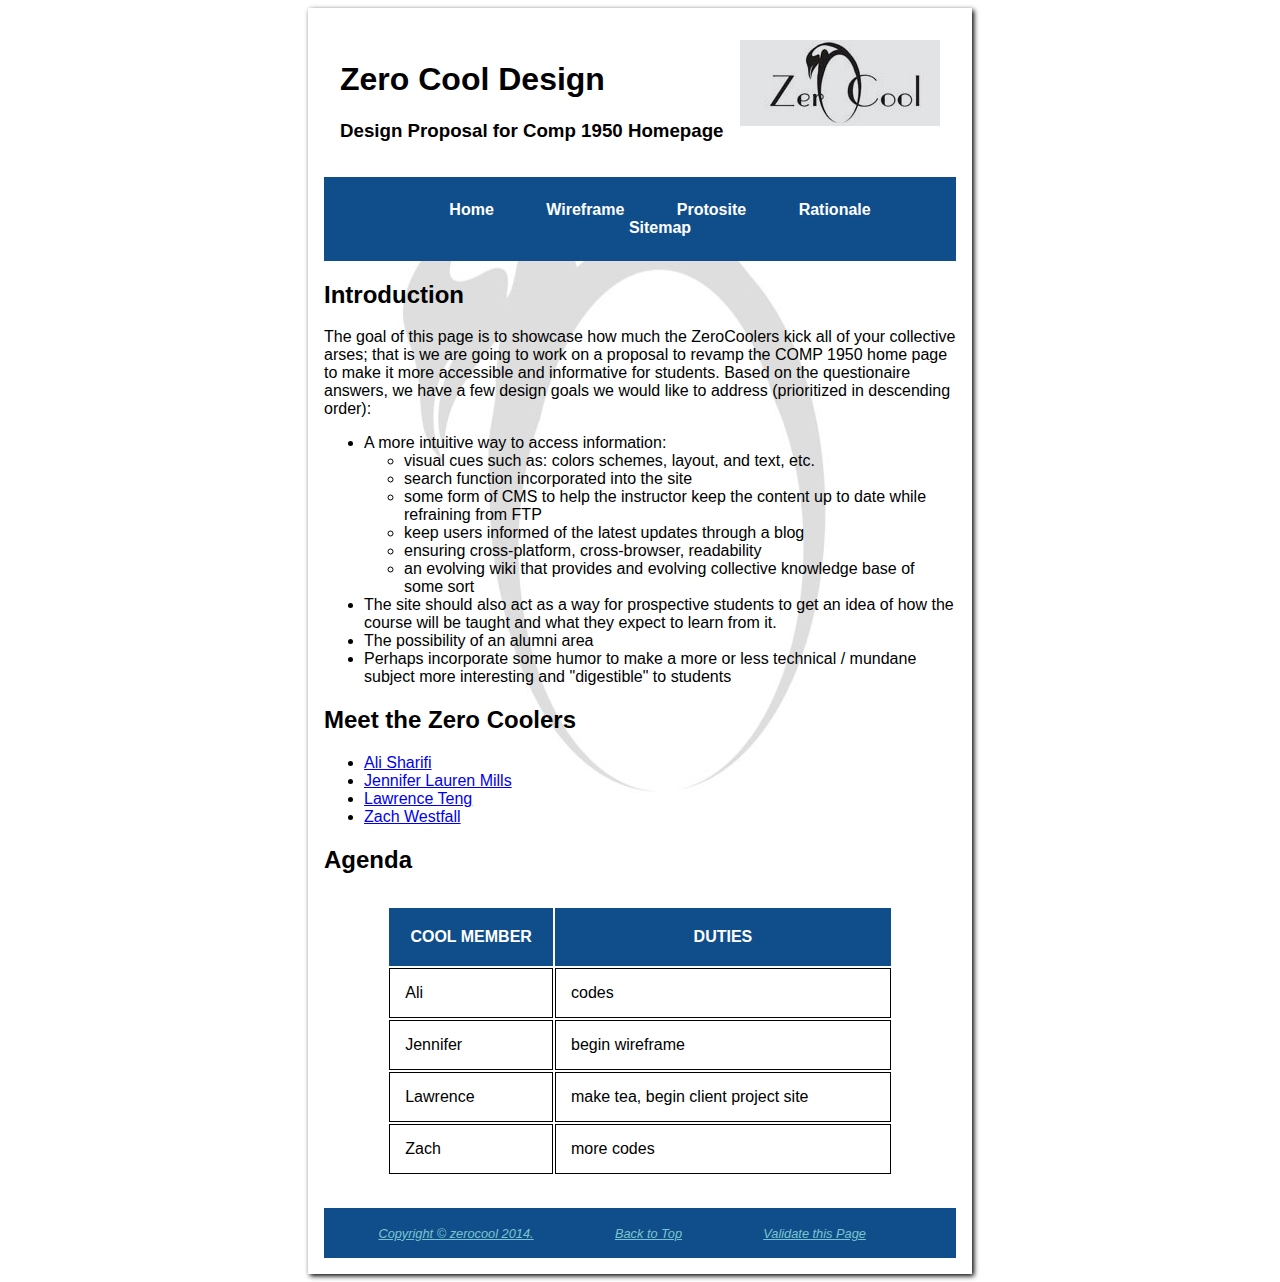
<file: index.html>
<!DOCTYPE html>
<html lang="en">
<head>
	<meta charset="UTF-8">

	<title>Zero Cool</title>


	<link rel="stylesheet" href="zerostyle.css">
</head>

<body>

	<div id="container">

		<header>
			<img src="images/logo.jpg" alt="zero cool's logo">

			<h1 id="top">Zero Cool Design</h1>
			<h3>Design Proposal for Comp 1950 Homepage </h3>

		</header>



		<nav>

			<ul>
				<li><a href="index.html">Home</a> </li>
				<li><a href="#">Wireframe</a> </li>
				<li><a href="#">Protosite</a> </li>
				<li><a href="rationale.html">Rationale</a></li>
				<li><a href="#">Sitemap</a></li>
			</ul>

		</nav>


		<div id="content">

			<article>

				<h2>Introduction</h2>

				<p>
					The goal of this page is to showcase how much the ZeroCoolers kick all of your collective arses; that is we are going to work on a proposal to revamp the COMP 1950 home page to make it more accessible and informative for students.  Based on the questionaire answers, we have a few design goals we would like to address (prioritized in descending order):
				</p>

				<ul>
					<li>A more intuitive way to access information:
	<ul>
		<li>visual cues such as: colors schemes, layout, and text, etc.</li>
		<li>search function incorporated into the site</li>
		<li>some form of CMS to help the instructor keep the content up to date while refraining from FTP</li>
		<li>keep users informed of the latest updates through a blog</li>
		<li>ensuring cross-platform, cross-browser, readability</li>
		<li>an evolving wiki that provides and evolving collective knowledge base of some sort</li>
	</ul>
					</li>
					<li>The site should also act as a way for prospective students to get an idea of how the course will be taught and what they expect to learn from it.</li>
					<li>The possibility of an alumni area</li>
					<li>Perhaps incorporate some humor to make a more or less technical / mundane subject more interesting and "digestible" to students</li>
				</ul>



			</article>

			<article id="coolers">

				<h2>Meet the Zero Coolers</h2>

				<ul>
					<li><a href="http://students.thenet.ca/asharifi/">Ali Sharifi</a> </li>
					<li><a href="http://students.thenet.ca/jmills/">Jennifer Lauren Mills</a> </li>
					<li><a href="http://students.thenet.ca/lteng/index.html">Lawrence Teng</a> </li>
					<li><a href="http://students.thenet.ca/zwestfall/">Zach Westfall</a></li>
				</ul>

			</article>

			<article id="agenda">

				<h2>Agenda</h2>

				<div id="table">
					<table>
						<tr>
							<th>COOL MEMBER</th>
							<th>DUTIES</th>
						</tr>
						<tr>
							<td>Ali</td>
							<td>codes</td>
						</tr>
						<tr>
							<td>Jennifer</td>
							<td>begin wireframe </td>
						</tr>
						<tr>
							<td>Lawrence</td>
							<td>make tea, begin client project site</td>
						</tr>
						<tr>
							<td>Zach</td>
							<td>more codes</td>
						</tr>

					</table>

				</div>
				<!--/table-->

			</article>






			<footer>

				<a href="mailto:teamzerocool@thenet.ca">Copyright &copy; zerocool 2014.</a>

				<a href="#top">Back to Top</a>

				<a href="http://validator.w3.org/check?uri=referer">Validate this Page</a>

			</footer>

		</div>
		<!--/content-->

	</div>
	<!--/container-->

</body>

</html>
</file>
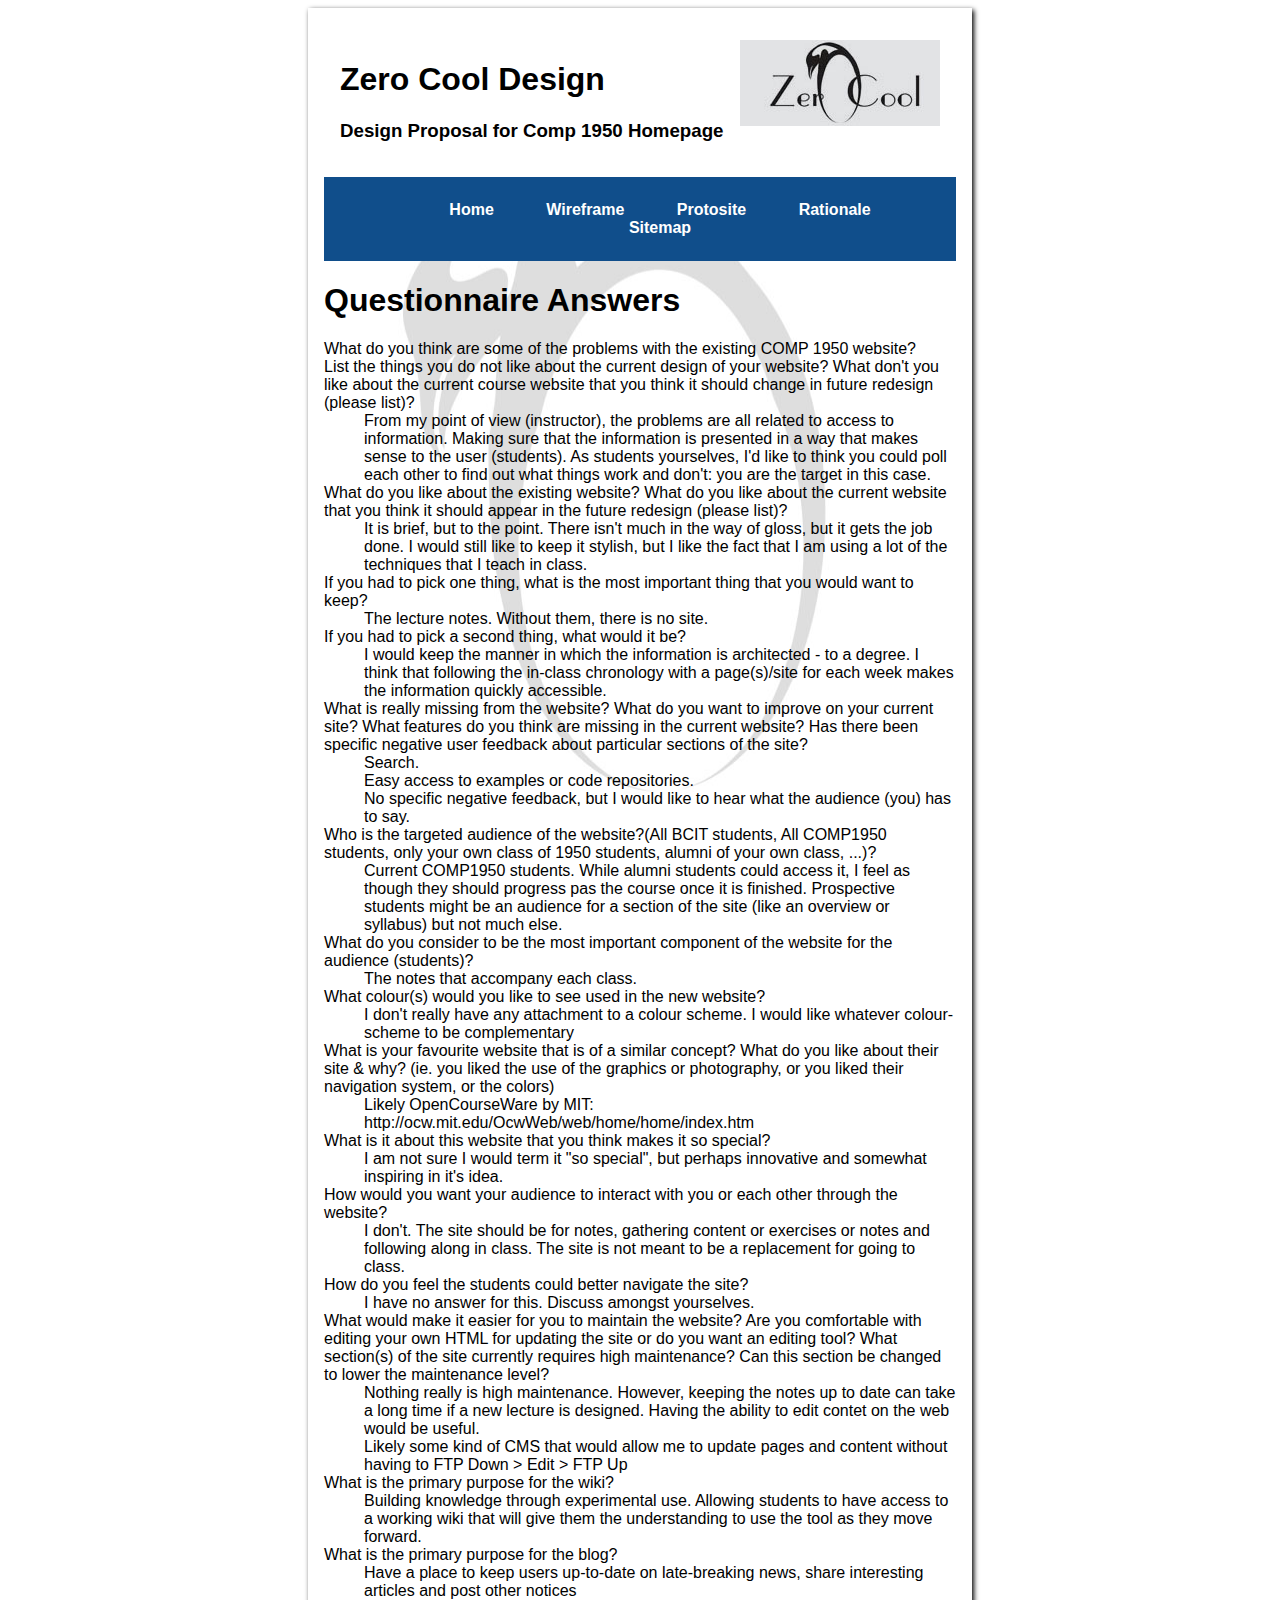
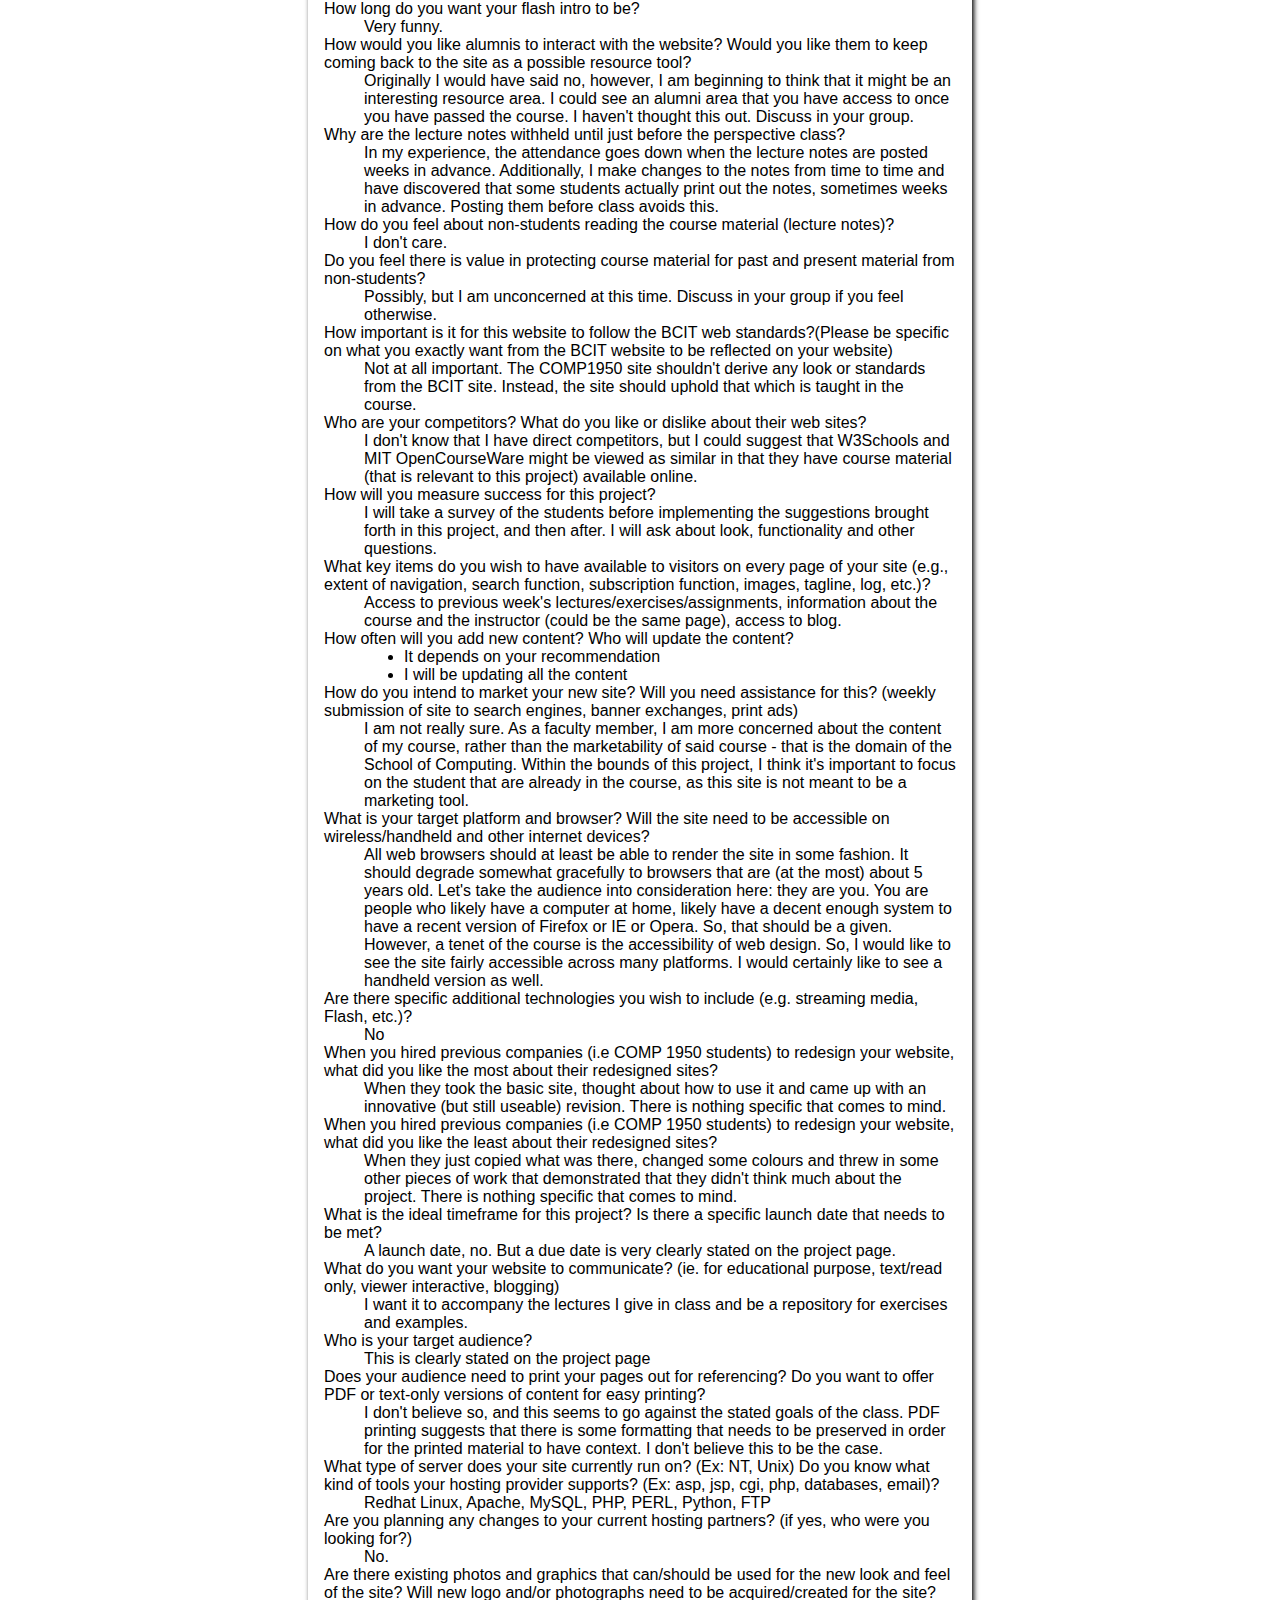
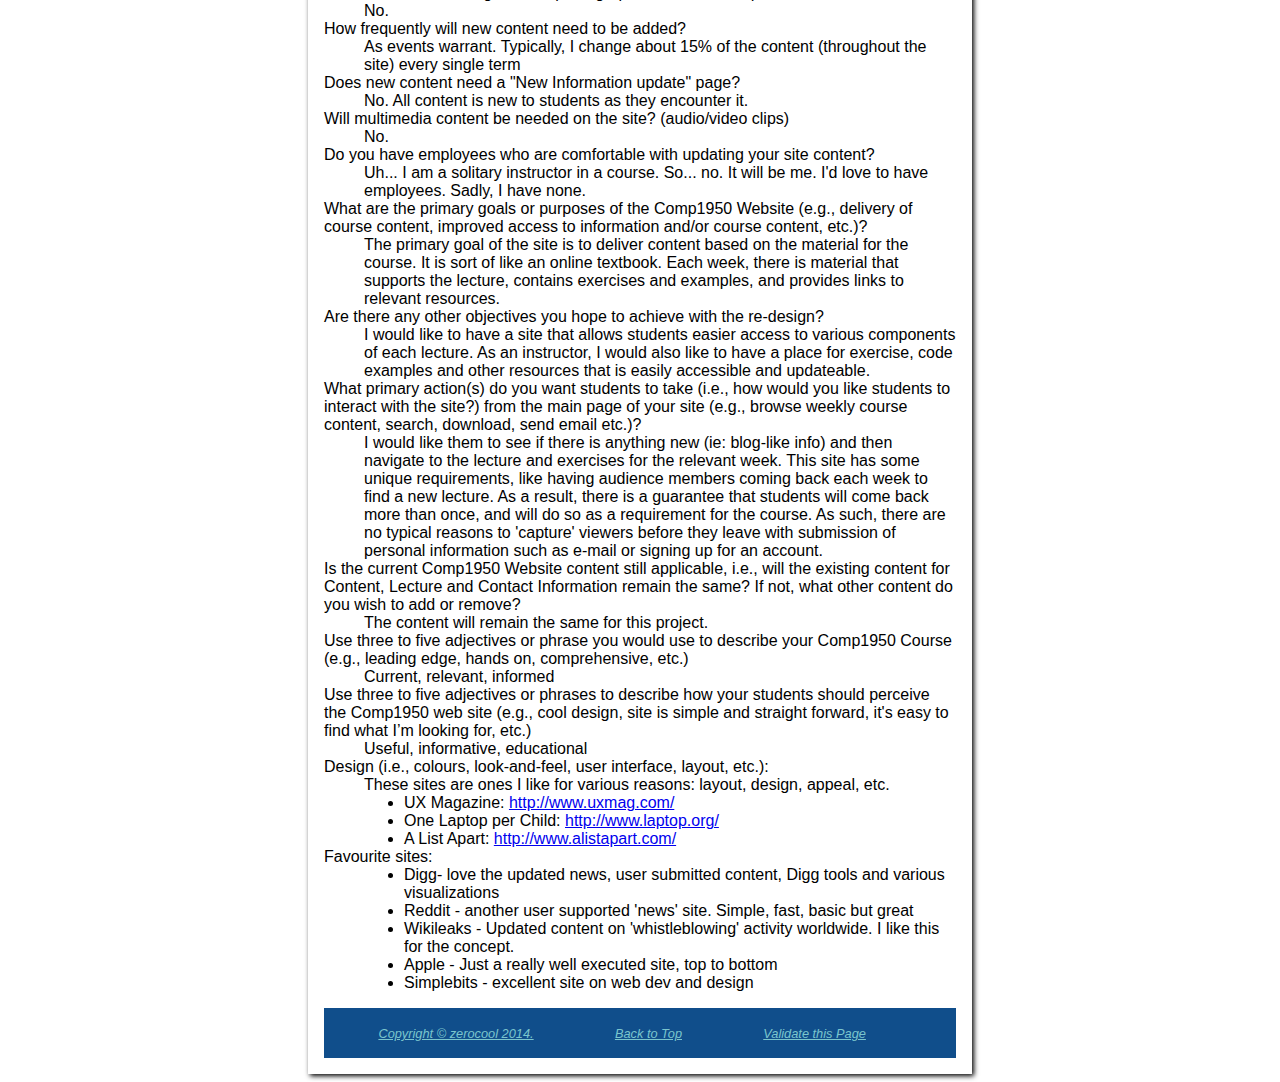
<file: questionaire.html>
<!DOCTYPE html>
<html lang="en">
<head>
    <meta charset="UTF-8">

    <title>Zero Cool</title>


    <link rel="stylesheet" href="zerostyle.css">
</head>

<body>

    <div id="container">

        <header>
            <img src="images/logo.jpg" alt="zero cool's logo">

            <h1 id="top">Zero Cool Design</h1>
            <h3>Design Proposal for Comp 1950 Homepage </h3>

        </header>



        <nav>

            <ul>
                <li><a href="index.html">Home</a> </li>
                <li><a href="wireframe.html">Wireframe</a> </li>
                <li><a href="protosite/index.html">Protosite</a></li>
                <li><a href="rationale.html">Rationale</a></li>
                <li><a href="#">Sitemap</a></li>
            </ul>

        </nav>


        <div id="content">

            <h1>Questionnaire Answers</h1>

            <dl>
                <dt>What do you think are some of the problems with the existing COMP 1950 website? 
                </dt>
                <dt>List the things you do not like about the current design of your website?  What don't you like about the current course website that you think it should change in future redesign (please list)?</dt>

                <dd>From my point of view (instructor), the problems are all related to access to information.  Making sure that the information is presented in a way that makes sense to the user (students). As students yourselves, I'd like to think you could poll each other to find out what things work and don't: you are the target in this case.</dd>




                <dt>What do you like about the existing website?  What do you like about the current website that you think it should appear in the future redesign (please list)?</dt>

                <dd>It is brief, but to the point.  There isn't much in the way of gloss, but it gets the job done.  I would still like to keep it stylish, but I like the fact that I am using a lot of the techniques that I teach in class.</dd>


                <dt>If you had to pick one thing, what is the most important thing that you would want to keep?</dt>


                <dd>The lecture notes.  Without them, there is no site.</dd>


                <dt>If you had to pick a second thing, what would it be?</dt>

                <dd>I would keep the manner in which the information is architected - to a degree.  I think that following the in-class chronology with a page(s)/site for each week makes the information quickly accessible.</dd>


                <dt>What is really missing from the website?
What do you want to improve on your current site?
What features do you think are missing in the current website?
Has there been specific negative user feedback about particular sections of the site?</dt>

                <dd>Search.  
                </dd>

                <dd>Easy access to examples or code repositories.</dd>
                <dd>No specific negative feedback, but I would like to hear what the audience (you) has to say.</dd>


                <dt>Who is the targeted audience of the website?(All BCIT students, All COMP1950 students, only your own class of 1950 students, alumni of your own class, ...)?</dt>

                <dd>Current COMP1950 students.  While alumni students could access it, I feel as though they should progress pas the course once it is finished.  Prospective students might be an audience for a section of the site (like an overview or syllabus) but not much else.</dd>


                <dt>What do you consider to be the most important component of the website for the audience (students)?</dt>

                <dd>The notes that accompany each class.</dd>


                <dt>What colour(s) would you like to see used in the new website?</dt>

                <dd>I don't really have any attachment to a colour scheme.  I would like whatever colour-scheme to be complementary</dd>


                <dt>What is your favourite website that is of a similar concept?
What do you like about their site &amp; why? (ie. you liked the use of the graphics or photography, or you liked their navigation system, or the colors)</dt>

                <dd>Likely OpenCourseWare by MIT: http://ocw.mit.edu/OcwWeb/web/home/home/index.htm</dd>


                <dt>What is it about this website that you think makes it so special?</dt>

                <dd>I am not sure I would term it &quot;so special&quot;, but perhaps innovative and somewhat inspiring in it's idea.</dd>


                <dt>How would you want your audience to interact with you or each other through the website?</dt>

                <dd>I don't.  The site should be for notes, gathering content or exercises or notes and following along in class.  The site is not meant to be a replacement for going to class.</dd>


                <dt>How do you feel the students could better navigate the site?</dt>

                <dd>I have no answer for this.  Discuss amongst yourselves.</dd>


                <dt>What would make it easier for you to maintain the website?  
Are you comfortable with editing your own HTML for updating the site or do you want an editing tool?
What section(s) of the site currently requires high maintenance?
Can this section be changed to lower the maintenance level?</dt>

                <dd>Nothing really is high maintenance.  However, keeping the notes up to date can take a long time if a new lecture is designed.  Having the ability to edit contet on the web would be useful.</dd>

                <dd>Likely some kind of CMS that would allow me to update pages and content without having to FTP Down > Edit > FTP Up</dd>


                <dt>What is the primary purpose for the wiki?</dt>

                <dd>Building knowledge through experimental use.  Allowing students to have access to a working wiki that will give them the understanding to use the tool as they move forward.</dd>


                <dt>What is the primary purpose for the blog?</dt>

                <dd>Have a place to keep users up-to-date on late-breaking news, share interesting articles and post other notices</dd>


                <dt>How long do you want your flash intro to be?</dt>

                <dd>Very funny.</dd>


                <dt>How would you like alumnis to interact with the website? Would you like them to keep coming back to the site as a possible resource tool?</dt>

                <dd>Originally I would have said no, however, I am beginning to think that it might be an interesting resource area.  I could see an alumni area that you have access to once you have passed the course.  I haven't thought this out.  Discuss in your group.</dd>


                <dt>Why are the lecture notes withheld until just before the perspective class?</dt>

                <dd>In my experience, the attendance goes down when the lecture notes are posted weeks in advance.  Additionally, I make changes to the notes from time to time and have discovered that some students actually print out the notes, sometimes weeks in advance.  Posting them before class avoids this.</dd>


                <dt>How do you feel about non-students reading the course material (lecture notes)?</dt>

                <dd>I don't care.</dd>


                <dt>Do you feel there is value in protecting course material for past and present material from non-students?</dt>

                <dd>Possibly, but I am unconcerned at this time.  Discuss in your group if you feel otherwise.</dd>


                <dt>How important is it for this website to follow the BCIT web standards?(Please be specific on what you exactly want from the BCIT website to be reflected on your website)</dt>

                <dd>Not at all important.  The COMP1950 site shouldn't derive any look or standards from the BCIT site.  Instead, the site should uphold that which is taught in the course.</dd>



                <dt>Who are your competitors?  What do you like or dislike about their web sites?</dt>

                <dd>I don't know that I have direct competitors, but I could suggest that W3Schools and MIT OpenCourseWare might be viewed as similar in that they have course material (that is relevant to this project) available online.</dd>


                <dt>How will you measure success for this project?</dt>

                <dd>I will take a survey of the students before implementing the suggestions brought forth in this project, and then after.  I will ask about look, functionality and other questions.</dd>


                <dt>What key items do you wish to have available to visitors on every page of your site (e.g., extent of navigation, search function, subscription function, images, tagline, log, etc.)?</dt>

                <dd>Access to previous week's lectures/exercises/assignments, information about the course and the instructor (could be the same page), access to blog.</dd>


                <dt>How often will you add new content?  Who will update the content?</dt>

                <dd>
                    <ul>
                        <li>It depends on your recommendation</li>
                        <li>I will be updating all the content</li>
                    </ul>
                </dd>


                <dt>How do you intend to market your new site? Will you need assistance for this? (weekly submission of site to search engines, banner exchanges, print ads)</dt>

                <dd>I am not really sure.  As a faculty member, I am more concerned about the content of my course, rather than the marketability of said course - that is the domain of the School of Computing.  Within the bounds of this project, I think it's important to focus on the student that are already in the course, as this site is not meant to be a marketing tool.</dd>


                <dt>What is your target platform and browser?  Will the site need to be accessible on wireless/handheld and other internet devices?</dt>

                <dd>All web browsers should at least be able to render the site in some fashion.  It should degrade somewhat gracefully to browsers that are (at the most) about 5 years old.  Let's take the audience into consideration here: they are you.  You are people who likely have a computer at home, likely have a decent enough system to have a recent version of Firefox or IE or Opera.  So, that should be a given.  However, a tenet of the course is the accessibility of web design.  So, I would like to see the site fairly accessible across many platforms.  I would certainly like to see a handheld version as well.</dd>


                <dt>Are there specific additional technologies you wish to include (e.g. streaming media, Flash, etc.)?</dt>

                <dd>No</dd>


                <dt>When you hired previous companies (i.e COMP 1950 students) to redesign your website, what did you like the most about their redesigned sites?</dt>

                <dd>When they took the basic site, thought about how to use it and came up with an innovative (but still useable) revision.  There is nothing specific that comes to mind.</dd>


                <dt>When you hired previous companies (i.e COMP 1950 students) to redesign your website, what did you like the least about their redesigned sites?</dt>

                <dd>When they just copied what was there, changed some colours and threw in some other pieces of work that demonstrated that they didn't think much about the project.   There is nothing specific that comes to mind.</dd>


                <dt>What is the ideal timeframe for this project? Is there a specific launch date that needs to be met?</dt>

                <dd>A launch date, no.  But a due date is very clearly stated on the project page.</dd>


                <dt>What do you want your website to communicate? (ie. for educational purpose, text/read only, viewer interactive, blogging)</dt>

                <dd>I want it to accompany the lectures I give in class and be a repository for exercises and examples.</dd>


                <dt>Who is your target audience?</dt>

                <dd>This is clearly stated on the project page</dd>


                <dt>Does your audience need to print your pages out for referencing?
Do you want to offer PDF or text-only versions of content for easy printing?</dt>

                <dd>I don't believe so, and this seems to go against the stated goals of the class.  PDF printing suggests that there is some formatting that needs to be preserved in order for the printed material to have context. I don't believe this to be the case.</dd>


                <dt>What type of server does your site currently run on? (Ex: NT, Unix) Do you know what kind of tools your hosting provider supports? (Ex: asp, jsp, cgi, php, databases, email)?</dt>

                <dd>Redhat Linux, Apache, MySQL, PHP, PERL, Python, FTP</dd>


                <dt>Are you planning any changes to your current hosting partners? (if yes, who were you looking for?)</dt>

                <dd>No.</dd>



                <dt>Are there existing photos and graphics that can/should be used for the new look and feel of the site? Will new logo and/or photographs need to be acquired/created for the site?</dt>

                <dd>No.</dd>


                <dt>How frequently will new content need to be added?</dt>

                <dd>As events warrant.  Typically, I change about 15% of the content (throughout the site) every single term</dd>


                <dt>Does new content need a &quot;New Information update&quot; page?</dt>

                <dd>No.  All content is new to students as they encounter it.</dd>


                <dt>Will multimedia content be needed on the site? (audio/video clips)</dt>

                <dd>No.</dd>


                <dt>Do you have employees who are comfortable with updating your site content?</dt>

                <dd>Uh... I am a solitary instructor in a course.  So... no.  It will be me.  I'd love to have employees.  Sadly, I have none.</dd>


                <dt>What are the primary goals or purposes of the Comp1950 Website (e.g., delivery of course content, improved access to information and/or course content, etc.)?</dt>

                <dd>The primary goal of the site is to deliver content based on the material for the course.  It is sort of like an online textbook.  Each week, there is material that supports the lecture, contains exercises and examples, and provides links to relevant resources.</dd>


                <dt>Are there any other objectives you hope to achieve with the re-design?</dt>

                <dd>I would like to have a site that allows students easier access to various components of each lecture.  As an instructor, I would also like to have a place for exercise, code examples and other resources that is easily accessible and updateable.</dd>



                <dt>What primary action(s) do you want students to take (i.e., how would you like students to interact with the site?) from the main page of your site (e.g., browse weekly course content, search, download, send email etc.)?</dt>

                <dd>I would like them to see if there is anything new (ie: blog-like info) and then navigate to the lecture and exercises for the relevant week.
This site has some unique requirements, like having audience members coming back each week to find a new lecture.  As a result, there is a guarantee that students will come back more than once, and will do so as a requirement for the course.  As such, there are no typical reasons to 'capture' viewers before they leave with submission of personal information such as e-mail or signing up for an account.</dd>



                <dt>Is the current Comp1950 Website content still applicable, i.e., will the existing content for Content, Lecture and Contact Information remain the same? If not, what other content do you wish to add or remove?</dt>

                <dd>The content will remain the same for this project.</dd>


                <dt>Use three to five adjectives or phrase you would use to describe your Comp1950 Course (e.g., leading edge, hands on, comprehensive, etc.)</dt>

                <dd>Current, relevant, informed</dd>


                <dt>Use three to five adjectives or phrases to describe how your students should perceive the Comp1950 web site (e.g., cool design, site is simple and straight forward, it&apos;s easy to find what I’m looking for, etc.)</dt>

                <dd>Useful, informative, educational</dd>


                <dt>Design (i.e., colours, look-and-feel, user interface, layout, etc.):</dt>
                <dd>These sites are ones I like for various reasons: layout, design, appeal, etc.

                    <ul>
                        <li>UX Magazine: <a href="http://www.uxmag.com/">http://www.uxmag.com/</a></li>
                        <li>One Laptop per Child: <a href="http://www.laptop.org/">http://www.laptop.org/</a></li>
                        <li>A List Apart: <a href="http://www.alistapart.com/">http://www.alistapart.com/</a></li>
                    </ul>
                </dd>


                <dt>Favourite sites:</dt>

                <dd>
                    <ul>
                        <li>Digg- love the updated news, user submitted content, Digg tools and various visualizations</li>
                        <li>Reddit - another user supported 'news' site.  Simple, fast, basic but great</li>
                        <li>Wikileaks - Updated content on 'whistleblowing' activity worldwide.  I like this for the concept.</li>
                        <li>Apple - Just a really well executed site, top to bottom</li>
                        <li>Simplebits - excellent site on web dev and design</li>
                    </ul>
                </dd>
            </dl>



            <footer>

                <a href="mailto:teamzerocool@thenet.ca">Copyright &copy; zerocool 2014.</a>

                <a href="#top">Back to Top</a>

                <a href="http://validator.w3.org/check?uri=referer">Validate this Page</a>

            </footer>

        </div>
        <!--/content-->

    </div>
    <!--/container-->

</body>

</html>
</file>
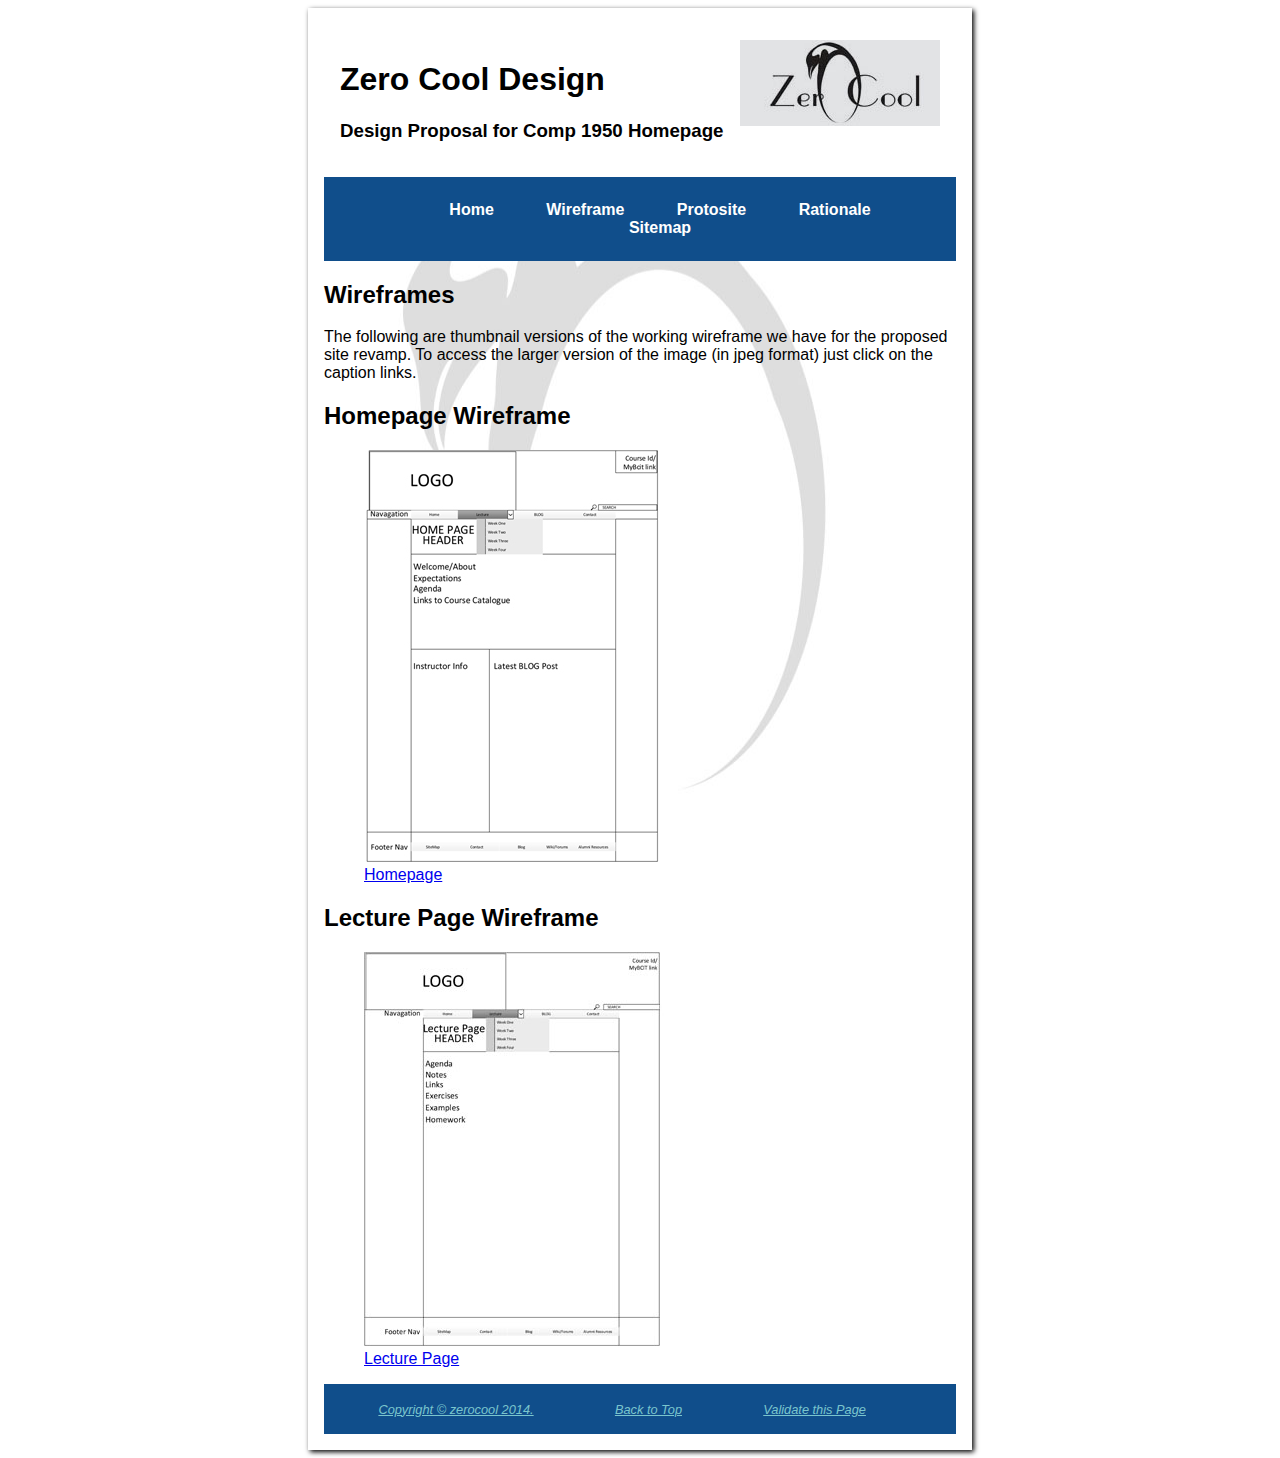
<file: wireframe.html>
<!DOCTYPE html>
<html lang="en">
<head>
    <meta charset="UTF-8">

    <title>Zero Cool</title>


    <link rel="stylesheet" href="zerostyle.css">
</head>

<body>

    <div id="container">

        <header>
            <img src="images/logo.jpg" alt="zero cool's logo">

            <h1 id="top">Zero Cool Design</h1>
            <h3>Design Proposal for Comp 1950 Homepage </h3>

        </header>



        <nav>

            <ul>
                <li><a href="index.html">Home</a> </li>
                <li><a href="wireframe.html">Wireframe</a> </li>
                <li><a href="protosite/index.html">Protosite</a></li>
                <li><a href="rationale.html">Rationale</a></li>
                <li><a href="#">Sitemap</a></li>
            </ul>

        </nav>


        <div id="content">

            <h2>Wireframes</h2>

            <p>The following are thumbnail versions of the working wireframe we have for the proposed site revamp.  To access the larger version of the image (in jpeg format) just click on the caption links.</p>


            <article class="wireframe">
                <h2>Homepage Wireframe</h2>

                <figure>
                    <img src="images/t_wireframehomepage.jpg" alt="homepage wireframe" />
                    <figcaption><a href="images/wireframehomepage.jpg">Homepage</a> </figcaption>
                </figure>

            </article>



            <article class="wireframe">

                <h2>Lecture Page Wireframe</h2>

                <figure>
                    <img src="images/t_wireframelecture.jpg" alt="lecture page wireframe" />
                    <figcaption><a href="images/wireframelecture.jpg">Lecture Page</a> </figcaption>
                </figure>

            </article>






            <footer>

                <a href="mailto:teamzerocool@thenet.ca">Copyright &copy; zerocool 2014.</a>

                <a href="#top">Back to Top</a>

                <a href="http://validator.w3.org/check?uri=referer">Validate this Page</a>

            </footer>

        </div>
        <!--/content-->

    </div>
    <!--/container-->

</body>

</html>
</file>
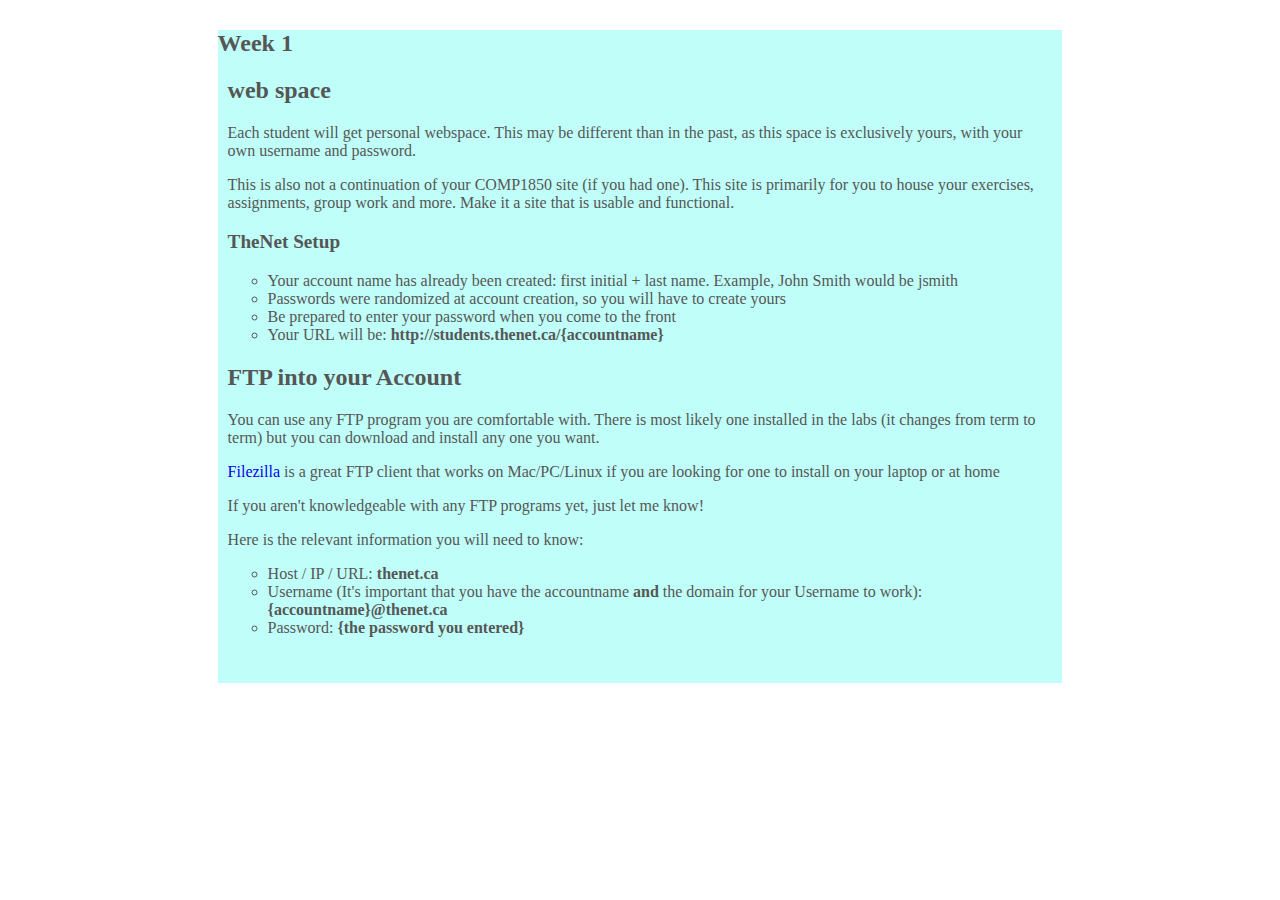
<file: protosite/week1.html>
<!DOCTYPE html>
<html>
<head>
	<meta charset="UTF-8">
	<title>COMP 1950 Week 1</title>
	<link href="css/style.css" rel="stylesheet" type="text/css" />
	<meta name="description" content="Course content for week 1." />
	<link href='http://fonts.googleapis.com/css?family=Arvo:400,700italic' rel='stylesheet' type='text/css'>
</head>

<body>
	

	<section>
		<div id="main">

			<div class="contentheader">
				<h2>Week 1
				</h2>
			</div>

			<article>
				<h2>web space</h2>
			
				<p>Each student will get personal webspace.  This may be different than in the past, as this space is exclusively yours, with your own username and password.</p>

				<p>This is also not a continuation of your COMP1850 site (if you had one).  This site is primarily for you to house your exercises, assignments, group work and more.  Make it a site that is usable and functional.</p>

				<h3>TheNet Setup</h3>
				<ul>
					<li>Your account name has already been created: first initial + last name. Example, John Smith would be jsmith</li>
					<li>Passwords were randomized at account creation, so you will have to create yours</li>
					<li>Be prepared to enter your password when you come to the front
					<li>Your URL will be: <strong>http://students.thenet.ca/{accountname}</strong></li>

				</ul>
				
			</article>

			<article>
				<h2>FTP into your Account</h2>
			
				<p>You can use any FTP program you are comfortable with. There is most likely one installed in the labs (it changes from term to term) but you can download and install any one you want.</p>

				<p><a href="https://filezilla-project.org">Filezilla</a> is a great FTP client that works on Mac/PC/Linux if you are looking for one to install on your laptop or at home</p>
				<p>If you aren't knowledgeable with any FTP programs yet, just let me know!</p>

				<p>Here is the relevant information you will need to know:</p>
				<ul>
					<li>Host / IP / URL: <strong>thenet.ca</strong></li>
					<li>Username (It's important that you have the accountname <strong>and</strong> the domain for your Username to work): <strong>{accountname}@thenet.ca</strong></li>
					<li>Password: <strong>{the password you entered}</strong></li>
				</ul>

			</article>

	

		</div>
	</section>


</body>

</html>
</file>
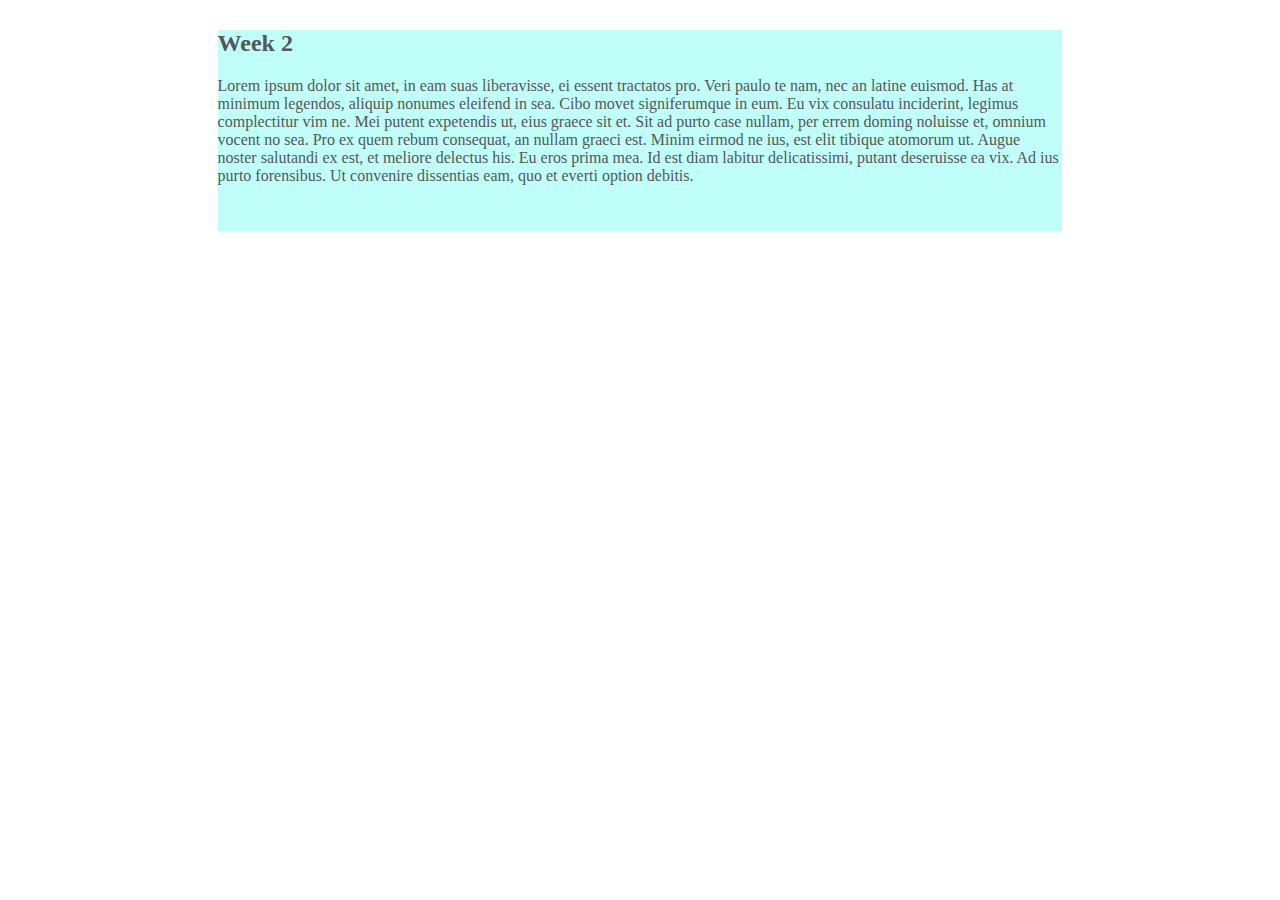
<file: protosite/week2.html>
<!DOCTYPE html>
<html>
<head>
	<meta charset="UTF-8">
	<title>COMP 1950 Week 2</title>
	<link href="css/style.css" rel="stylesheet" type="text/css" />
	<meta name="description" content="Course content for week 2." />
	<script src="http://code.jquery.com/jquery-1.11.1.min.js"></script>
	<script src="scripts/scripts.js"></script>
    <link href='http://fonts.googleapis.com/css?family=Arvo:400,700italic' rel='stylesheet' type='text/css'>
</head>

<body>
	

	<section>
		<div id="main">
			<h2>Week 2
			</h2>
			<p>
				Lorem ipsum dolor sit amet, in eam suas liberavisse, ei essent tractatos pro. Veri paulo te nam, nec an latine euismod. Has at minimum legendos, aliquip nonumes eleifend in sea. Cibo movet signiferumque in eum. Eu vix consulatu inciderint, legimus complectitur vim ne.

			   Mei putent expetendis ut, eius graece sit et. Sit ad purto case nullam, per errem doming noluisse et, omnium vocent no sea. Pro ex quem rebum consequat, an nullam graeci est. Minim eirmod ne ius, est elit tibique atomorum ut. Augue noster salutandi ex est, et meliore delectus his.

			   Eu eros prima mea. Id est diam labitur delicatissimi, putant deseruisse ea vix. Ad ius purto forensibus. Ut convenire dissentias eam, quo et everti option debitis.
			</p>

		</div>
	</section>


</body>

</html>
</file>
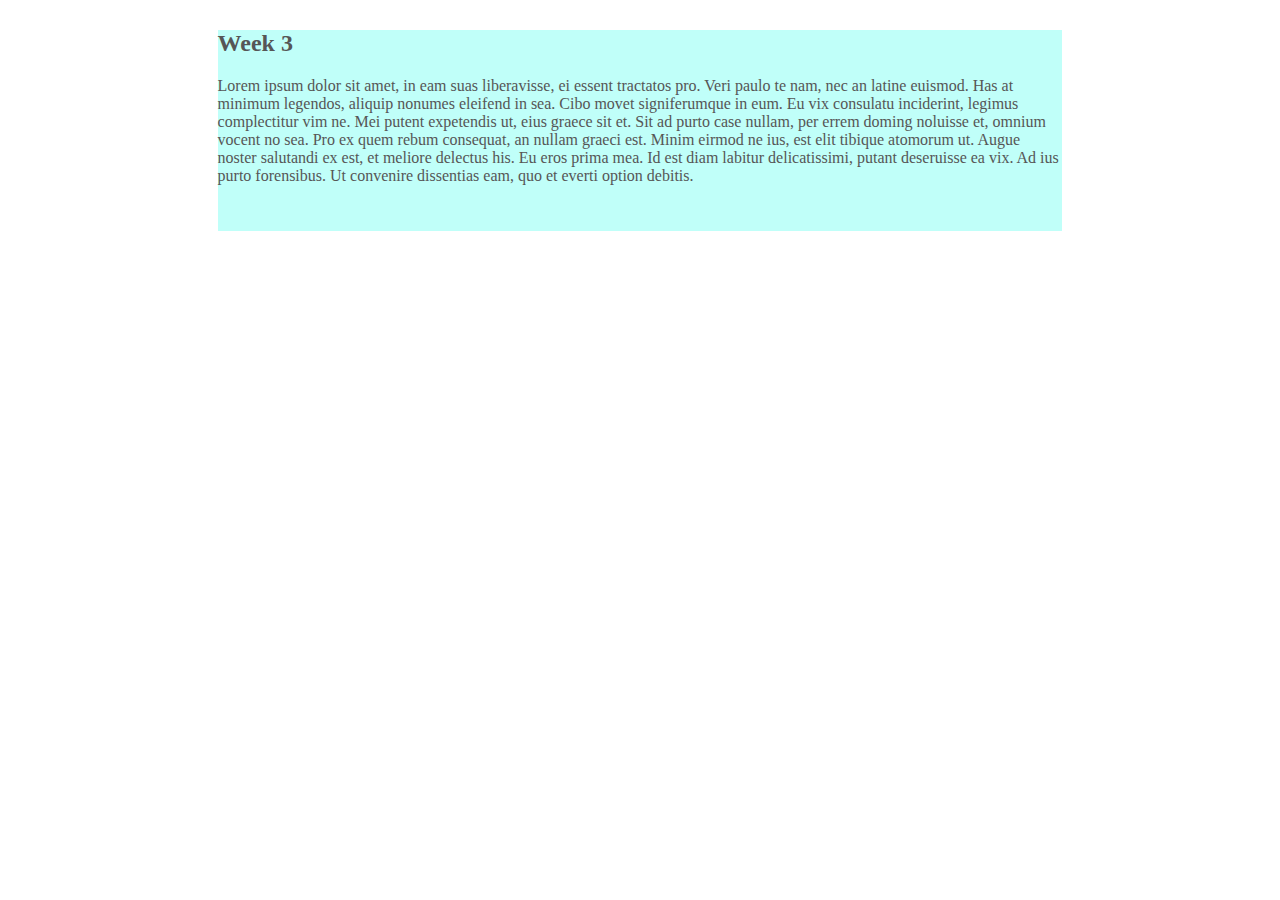
<file: protosite/week3.html>
<!DOCTYPE html>
<html>
<head>
	<meta charset="UTF-8">
	<title>COMP 1950 Week 3</title>
	<link href="css/style.css" rel="stylesheet" type="text/css" />
	<meta name="description" content="Course content for week 3." />
	<script src="http://code.jquery.com/jquery-1.11.1.min.js"></script>
	<script src="scripts/scripts.js"></script>
    <link href='http://fonts.googleapis.com/css?family=Arvo:400,700italic' rel='stylesheet' type='text/css'>
</head>

<body>
	

	<section>
		<div id="main">
			<h2>Week 3
			</h2>
			<p>
				Lorem ipsum dolor sit amet, in eam suas liberavisse, ei essent tractatos pro. Veri paulo te nam, nec an latine euismod. Has at minimum legendos, aliquip nonumes eleifend in sea. Cibo movet signiferumque in eum. Eu vix consulatu inciderint, legimus complectitur vim ne.

			   Mei putent expetendis ut, eius graece sit et. Sit ad purto case nullam, per errem doming noluisse et, omnium vocent no sea. Pro ex quem rebum consequat, an nullam graeci est. Minim eirmod ne ius, est elit tibique atomorum ut. Augue noster salutandi ex est, et meliore delectus his.

			   Eu eros prima mea. Id est diam labitur delicatissimi, putant deseruisse ea vix. Ad ius purto forensibus. Ut convenire dissentias eam, quo et everti option debitis.
			</p>

		</div>
	</section>


</body>

</html>
</file>
<file: zerostyle.css>
body {font-family: Arial, Helvetica, sans-serif;
		
    }

#container {width: 50%;
           margin: auto;
		   padding: 1em;
		  box-shadow: 2px 2px 5px #000000;
		  background-image: url(images/logo_bg.jpg);
         background-repeat: no-repeat;
		 background-attachment:fixed;
         background-position:center; 
		}
     

footer{background-color: #104e8b;
			  color: #ffffff;
			  margin: 0;
			  padding: .3em;
			 font-style: italic;}
			 
header {background-color: #ffffff;
	   padding: 1em;
	 }

header img{float: right;}	 


	   
nav {background-color: #104e8b;
    height: 5%;
	text-align: center;
    font-weight: bold;
	padding: .5em;
	
	 }

nav ul li {display: inline; 
    
        } 
		
nav ul  a{padding: 1.5em;
      color: #ffffff;
		text-decoration: none;
			
		}	   

table {width: 80%;
	margin: 2em auto 2em;
	
	}
		
th {background-color: #104e8b;
   color: #ffffff;
   font-weight: 600;
   padding: 5px;
   height: 3em;}
		  
td {border: 1px solid #000000;
   background-color: #ffffff;
   padding: 15px;
   min-width: 5em;
   }   

footer {padding: 1em;}

footer  a{font-size: .8em;
      padding: 3em;
	  color: #7ac5cd;}
</file>
<file: protosite/css/style.css>
body {
    font-family: Arial,Sans-serif;
    padding: 0px;
    margin: 0px;
    color: #565656;
    font-family: 'Noto Sans','Arapey',serif,Arial,Helvetica,sans-serif;
}

h3 {
    font-size: 1.2em;
}

a {
    text-decoration: none;
}

.clear {
    clear: both;
}

article {
    /*border: 1px solid;*/
    /*border-radius: 10px;*/
    /*padding: 10px;*/
    margin: 10px;
    /*background-color: #CCC;*/
}

.mainarticle {
    clear: both;
    margin-top: 5px;
}

/*for Bcit logo on navigation*/
#logo {
    margin-top: 0px;
    padding-top: 0px;
    z-index: 10000;
}

/*-----------------------------------------------------------------------------------------------------------*/
/*------------------------Start CSS for navigation and footer of protosite------------------------------------*/

nav {
    clear: both;
    margin-left: auto;
    margin-right: auto;
    max-width: 1024px;
    /*border: solid;*/
}

#menu {
    clear: both;
    background-color: #3b414e;
    height: 50px;
}

.listMenu {
    display: inline;
    margin: 0;
    padding: 0;
}

ul {
    list-style-type: none;
    text-align: left;
}

nav ul li {
    font-size: 0.9em;
    padding-right: 10px;
    padding-top: 15px;
    display: inline;
    margin-right: 40px;
}

.listMenu a {
    color: white;
}

    .listMenu a:hover {
        color: #0885fe;
    }

.popupmenu {
    /*border:solid;*/
    font-size: 1em;
}

#lecturemenu {
    margin-top: 10px;
}

    #lecturemenu ul {
        background-color: #3b414e;
        width: 95px;
        margin: 0px;
        padding: 0px;
    }

    #lecturemenu li {
        margin: 0px;
        padding: 0px;
        padding-top: 5px;
        text-align: center;
    }

.listMenu li {
    display: inline;
    list-style: none;
    float: left;
}


    .listMenu li ul {
        position: fixed;
        visibility: hidden;
        margin: 0;
        padding: 0;
    }

        .listMenu li ul li {
            display: block;
            float: none;
            padding: 0;
        }

footer {
    position: fixed;
    height: 46px;
    background-color: rgba(0,0,0,.6);
    bottom: 0px;
    left: 0px;
    right: 0px;
    margin-bottom: 0px;
    display: none;
}

    footer nav {
        width: 800px;
    }

    footer a:link {
        color: white;
    }

/*------------------------End CSS for navigation and footer of protosite------------------------------------*/
/*----------------------------------------------------------------------------------------------------------*/

/*----------------------------------------Start Index page CSS----------------------------------------------*/
/*----------------------------------------------------------------------------------------------------------*/

#bigimg {
    /*border: solid;
    border-color: red;*/
    padding: 0px;
    margin: 0px;
    width: 100%;
    height: 100%;
    font-family: 'Arvo', serif;
}

#mainimg {
    z-index: -1;
    width: 100%;
    height: 700px;
    background-image: url('../images/mainimg.jpg');
    padding: 0px;
    margin: 0px;
    -webkit-background-size: cover;
    -moz-background-size: cover;
    -o-background-size: cover;
    background-size: cover;
}

#mainimgcontent {
    /*border: solid;
    border-color: white;*/
    color: white;
    margin-left: auto;
    margin-right: auto;
    width: 70%;
    position: absolute;
    top: 30%;
    left: 18%;
}

.moto {
    /*border: solid;
    border-color: white;*/
    color: white;
    margin-left: auto;
    margin-right: auto;
    width: 50%;
    float: left;
    min-width: 250px;
    text-align: center;
    font-size: 150%;
}

#transparentbtn {
    /*border: solid;
    border-color: white;*/
    color: white;
    margin-left: auto;
    margin-right: auto;
    width: 30%;
    float: left;
    margin-left: 50px;
    min-width: 180px;
    max-width: 250px;
    font-size: 105%;
}

    #transparentbtn a {
        text-decoration: none;
        color: white;
    }

        #transparentbtn a:hover {
            color: #60edbd;
        }

    #transparentbtn #lnk1:hover {
        color: #061779;
    }

    #transparentbtn #lnk2:hover {
        color: #061779;
    }

.btn {
    border: solid 2px;
    padding: 15px 30px;
    text-transform: uppercase;
    transition: all 0.4s ease-in-out 0s;
    margin: 8px;
}

.lnk {
    margin-left: auto;
    margin-right: auto;
    display: block;
    text-align: center;
}

#outcome {
    clear: both;
    width: 65%;
    margin-left: auto;
    margin-right: auto;
}

.learn {
    width: 33%;
    float: left;
    text-align: center;
    font-family: 'Arvo', serif;
}

.line {
    padding-top: 20px;
}

#icons {
    clear: both;
    margin-left: auto;
    margin-right: auto;
    /*border:solid;*/
}

.iconpic {
    /*border: solid;*/
    float: left;
    margin-left: 50px;
    margin-top: 20px;
    text-align: center;
}

    .iconpic h3 {
        margin-top: 25px;
    }

#main {
    clear: both;
    width: 66%;
    margin-left: auto;
    margin-right: auto;
    max-width: 1024px;
    margin-top: 30px;
    padding-bottom: 30px;
    background-color: #c0fff9;
}

    #main ul {
        list-style-type: circle;
    }

#overlay {
    clear: both;
    margin-top: 120px;
    position: relative;
}

    #overlay figcaption {
        color: white;
        font-size: 150%;
        text-align: center;
    }

#alistair, #blog {
    border: solid;
    border-color: #8cd4eb;
    clear: both;
    width: 66%;
    margin-left: auto;
    margin-right: auto;
    max-width: 1024px;
    /*margin-top: 30px;*/
    background-color: #8cd4eb;
    z-index: -1;
}

#alistairimg {
    position: absolute;
    left: 40%;
    right: 40%;
    top: -100px;
    /*bottom:90px;*/
    /*border: solid;*/
    width: 100px;
    margin-left: auto;
    margin-right: auto;
}

.subdiv {
    border: 1px solid;
    border-color: #8cd4eb;
    /*background-color: #CCC;*/
    /*border-radius: 10px;*/
    margin: 20px;
    text-align: center;
}

    .subdiv h3 {
        color: white;
    }

/*----------------------------------------End Index page CSS------------------------------------------------*/
/*----------------------------------------------------------------------------------------------------------*/

.clear {
    clear: both;
}

.validator {
    width: 100%;
}

/*----------------------------------------Start Lecture page CSS------------------------------------------------*/
/*------------------------------------------------------------------------------------------------------------*/

#wrapper {
    /*border: solid;*/
    width: 78%;
    /*max-width: 1200px;*/
    margin-left: auto;
    margin-right: auto;
}

#wrapper1 {
    /*border: solid;*/
    width: 100%;
    /*width: 1050px;*/
    margin-left: auto;
    margin-right: auto;
}

/*CSS for creating circles in page*/
.circle {
    width: 30%;
    min-width: 200px;
    height: 300px;
    border-radius: 0px;
    /*font-size: 20px;*/
    color: #fff;
    line-height: 20px;
    text-align: center;
    background: #328e85;
    float: left;
    /*margin-left: 50px;
    margin-top: 50px;*/
    /*border:solid;
    border-color:lightgray;*/
}


#week1 {
    background: #bd5b5b;
    clear: both;
}

#week2 {
    background: #13b9af;
}

#week3 {
    background: #805a79;
}

#week4 {
    background: #a3a971;
}

#week5 {
    background: #c17474;
}

#week6 {
    background: #d47320;
}

#week7 {
    background: #0885fe;
}

#week8 {
    background: #58879c;
}

#week9 {
    background: #37b69f;
}

#week10 {
    background: #658160;
}

#week11 {
    background: #798f54;
}

#week12 {
    background: #8ca54d;
}


#skills li, #example li, #sites li {
    text-align: left;
}

#example a, #sites a, #homework a {
    text-decoration: none;
}


    #example a:hover, #sites a:hover, #homework a:hover {
        color: white;
    }

#tools li {
    list-style: none;
    text-align: left;
    padding-left: 5px;
    padding-right: 5px;
}

#aboutme p {
    padding: 10px;
}

#skills ul {
    margin-left: 2px;
}

.extralearn {
    clear: both;
}

#divextralearn {
    width: 90%;
    margin-left: auto;
    margin-right: auto;
    padding-top: 10px;
}

#divextra1 {
    /*border: solid;*/
    float: left;
    width: 45%;
    min-width: 180px;
}

#divextra2 {
    border: solid;
    float: left;
    width: 20%;
    text-align: center;
    margin-left: 20%;
    min-width: 80px;
    margin-top: 50px;
    color: gray;
}

    #divextra2 :hover {
        color: #212942;
    }
/*----------------------------------------End Lecture page CSS------------------------------------------------*/
/*------------------------------------------------------------------------------------------------------------*/


/*-----------------------------------------------------------------------------------------------------------*/
/*------------------------Start CSS for Weeks of protosite---------------------------------------------------*/
.black {
    background-color: black;
    width: 100%;
    height: 100%;
    min-height: 220px;
}

.weeksummary {
    clear: both;
    /*border:solid;*/
    background-color: black;
    width: 100%;
    height: 100%;
    min-height: 220px;
    margin-left: auto;
    margin-right: auto;
    margin: 0px;
    padding: 0px;
}

#summarywrap {
    width: 85%;
    margin-left: auto;
    margin-right: auto;
    min-height: 200px;
    font-size: 80%;
    color: #bdd7d1;
}

    #summarywrap ul {
        list-style-type: square;
    }

        #summarywrap ul ul {
            list-style-type: disc;
        }

            #summarywrap ul ul ul {
                list-style-type: circle;
            }

#agenda {
    margin-top: 10px;
    /*border: solid white;*/
    float: left;
    width: 40%;
    margin-left: 0px;
    padding-left: 0px;
}

#assignment {
    /*border-left:solid 1px white;*/
    margin-top: 10px;
    /*border: solid white;*/ min-width: 300px;
    float: left;
    width: 55%;
}

.hline {
    width: 50%;
    margin: 0px;
    padding: 0px;
}

#assignment .hline {
    width: 80%;
}

#rotatetext {
    position: absolute;
    /*border:solid;*/
    width: 50px;
    left: 25px;
    /*top:50%;*/
    margin-top: 30%;
    align-content: center;
    transform: rotate(-90deg);
    -ms-transform: rotate(-90deg); /* IE 9 */
    -webkit-transform: rotate(-90deg); /* Opera, Chrome, and Safari */
}

    #rotatetext a {
        text-decoration: none;
        color: #328e85;
        margin-left: -8px;
    }

        #rotatetext a:hover {
            text-decoration: none;
            color: #0c3406;
        }
/*-----------------------------------------------------------------------------------------------------------*/
/*------------------------End CSS for Weeks of protosite---------------------------------------------------*/


/*------------------------Start CSS for Contact-------------------------------------------------------------*/
/*-----------------------------------------------------------------------------------------------------------*/
label {
    display: block;
    /*border:solid;*/
    margin-top:20px;
}

input {
    /*border:solid;*/
    width: 30%;
    margin-left: 5px;
    margin-top: 10px;
}

textarea {
    width: 50%;
}

/*-----------------------------------------------------------------------------------------------------------*/
/*-----------------------------------------------------------------------------------------------------------*/
</file>
